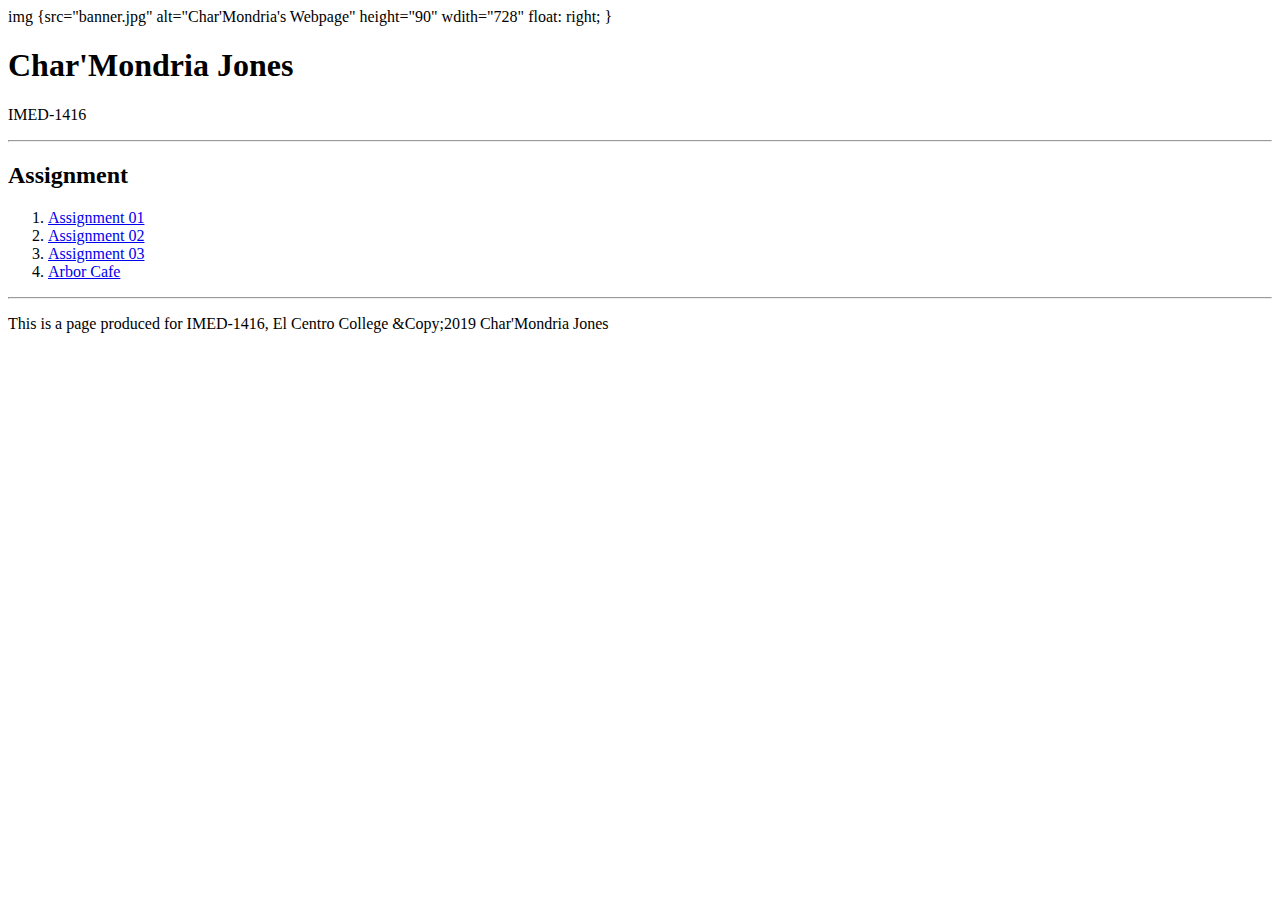
<file: index.html>
<!DOCTYPE html>
<html>
<head>
<title>Page Title</title>
</head>
<body>

  <header>
    img {src="banner.jpg" alt="Char'Mondria's Webpage" height="90" wdith="728"
  float: right;
}
 </header>   
  
  <h1>Char'Mondria Jones</h1>
  <p>IMED-1416</p>
  
<hr>
  
  <h2>Assignment</h2>
  
  <ol>
    <li><a href = "/week03/assignment01.html">Assignment 01</a></li>
  <li><a href = "/week03/assignment02.html">Assignment 02</a></li>
 <li><a href = "/week04/assignment03.html">Assignment 03</a></li> 
  <li><a href = "/arbor/arbor.html">Arbor Cafe</a></li>
</ol>

<footer>
  <hr>
  <p>This is a page produced for IMED-1416, El Centro College &Copy;2019 Char'Mondria Jones</p>
</footer>

</body>
</html>
</file>
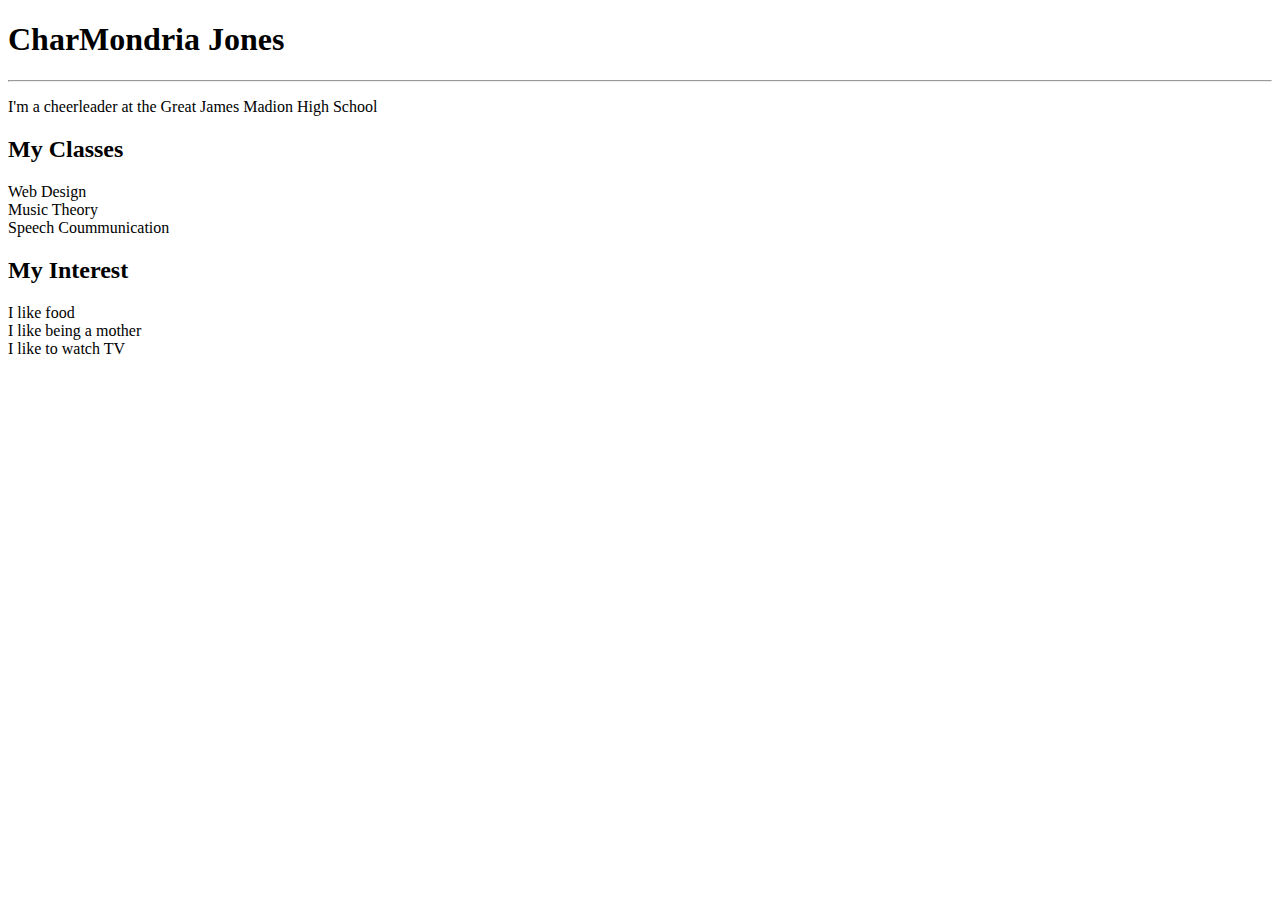
<file: assignment01.html>
<!DOCTYPE html>
<html>
<head>
<title>Page Title</title>
</head>
<body>

<h1>CharMondria Jones</h1>
<hr>
<p>I'm a cheerleader at the Great James Madion High School</p>

<h2>My Classes</h2>

<o1>
<li>Web Design</li>
<li>Music Theory</li>
<li>Speech Coummunication</li>

</o1>

<h2>My Interest</h2>
<u1>
<li> I like food</li>
<li> I like being a mother</li>
<li> I like to watch TV</li>
</u1>
</body>
</html>
</file>
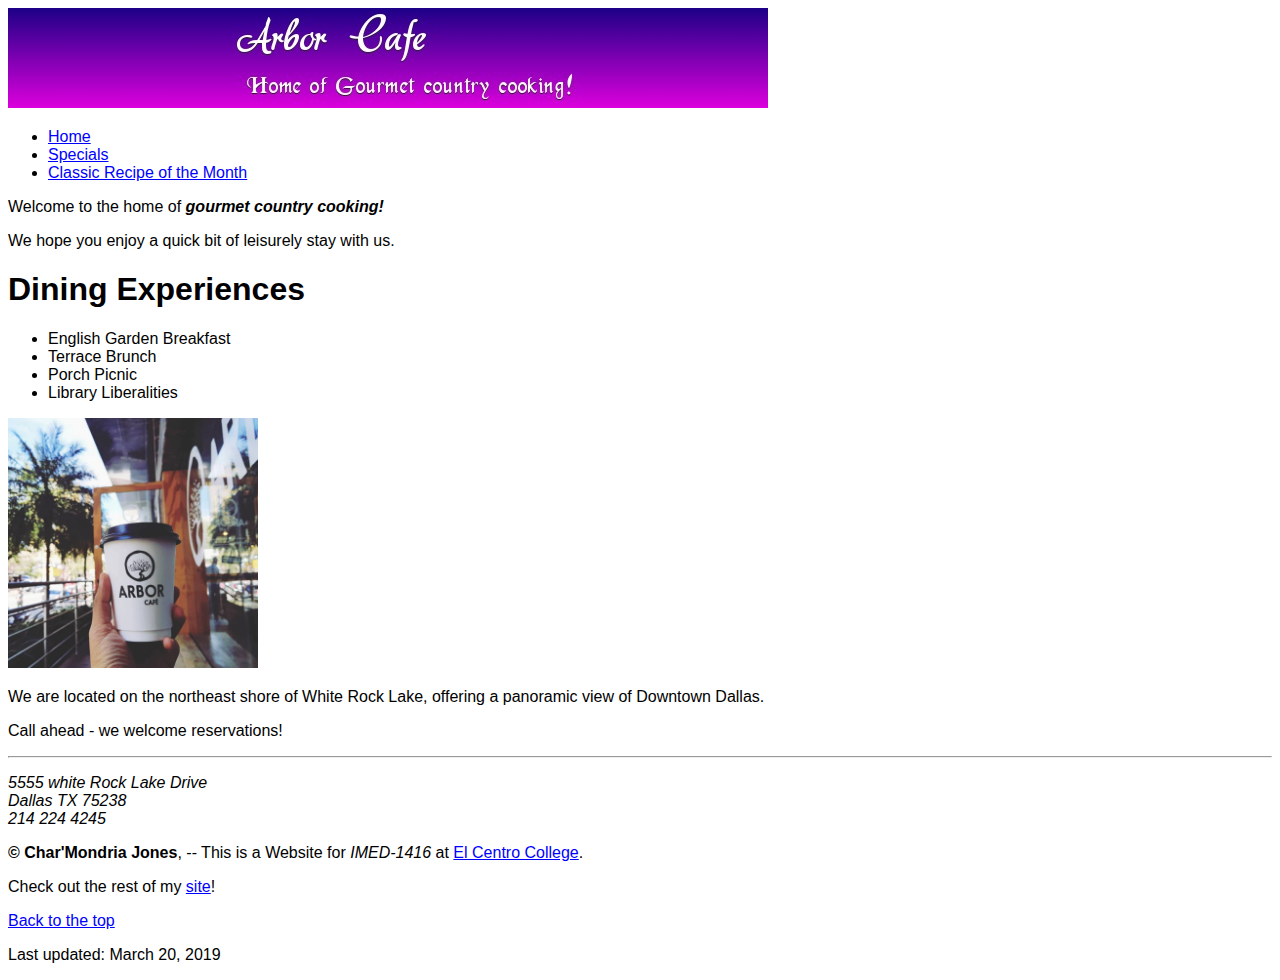
<file: arbor/arbor.html>
<!DOCTYPE html>
<html>
   <head>
      <title>Arbor Cafe - Home</title>
  
   <link rel="stylesheet" type="text/css" href="styles/arbor.css" />
   
   </head>
   <body>
      <header>
          <img src="arborlogo.jpg" alt="Arbor Cafe" height="100" width="760">
      </header>
      <nav>
        <ul>
           <li><a href="/arbor/arbor.html">Home</a></li>
          <li><a href="/arbor/specials.html">Specials</a></li>
          <li><a href="/arbor/recipe.html">Classic Recipe of the Month</a></li>
        </ul>
      </nav>
      <main>
         <section>
            <article>
            
               <p>Welcome to the home of <strong><em>gourmet country cooking!</em></strong></p> 
           <p>We hope you enjoy a quick bit of leisurely stay with us.</p>
           
           <h1>Dining Experiences</h1>
           
           <ul>
             <li>English Garden Breakfast</li>
              <li>Terrace Brunch</li>
              <li>Porch Picnic</li>
              <li>Library Liberalities</li>
           </ul>
            
            </article>
         </section>
         <aside class="right">
         
         <img src="arbor.jpg" alt="Arbor Cafe" height="250" width="250">
                                  
         
         </aside>
      
         <p>We are located on the northeast shore of White Rock Lake, offering a panoramic view of Downtown Dallas.</p>
         <p>Call ahead - we welcome reservations!</p>
      
      </main>
      <footer id="footer">
         <hr>
         <p><em>5555 white Rock Lake Drive<br>
            Dallas TX 75238<br>
            214 224 4245</em></p>
         
         <p><strong>&copy; Char'Mondria Jones</strong>, -- This is a Website for <em>IMED-1416</em> at <a href="http://www.elcentrocollege.edu">El Centro College</a>.</p>
         <p> Check out the rest of my <a href="https://Shaderiaaa.github.io">site</a>!</p>
     
         <p><a href="#top">Back to the top</a></p> 
         <p>Last updated: March 20, 2019</p> 
         
      </footer>
   </body>
</html>
</file>
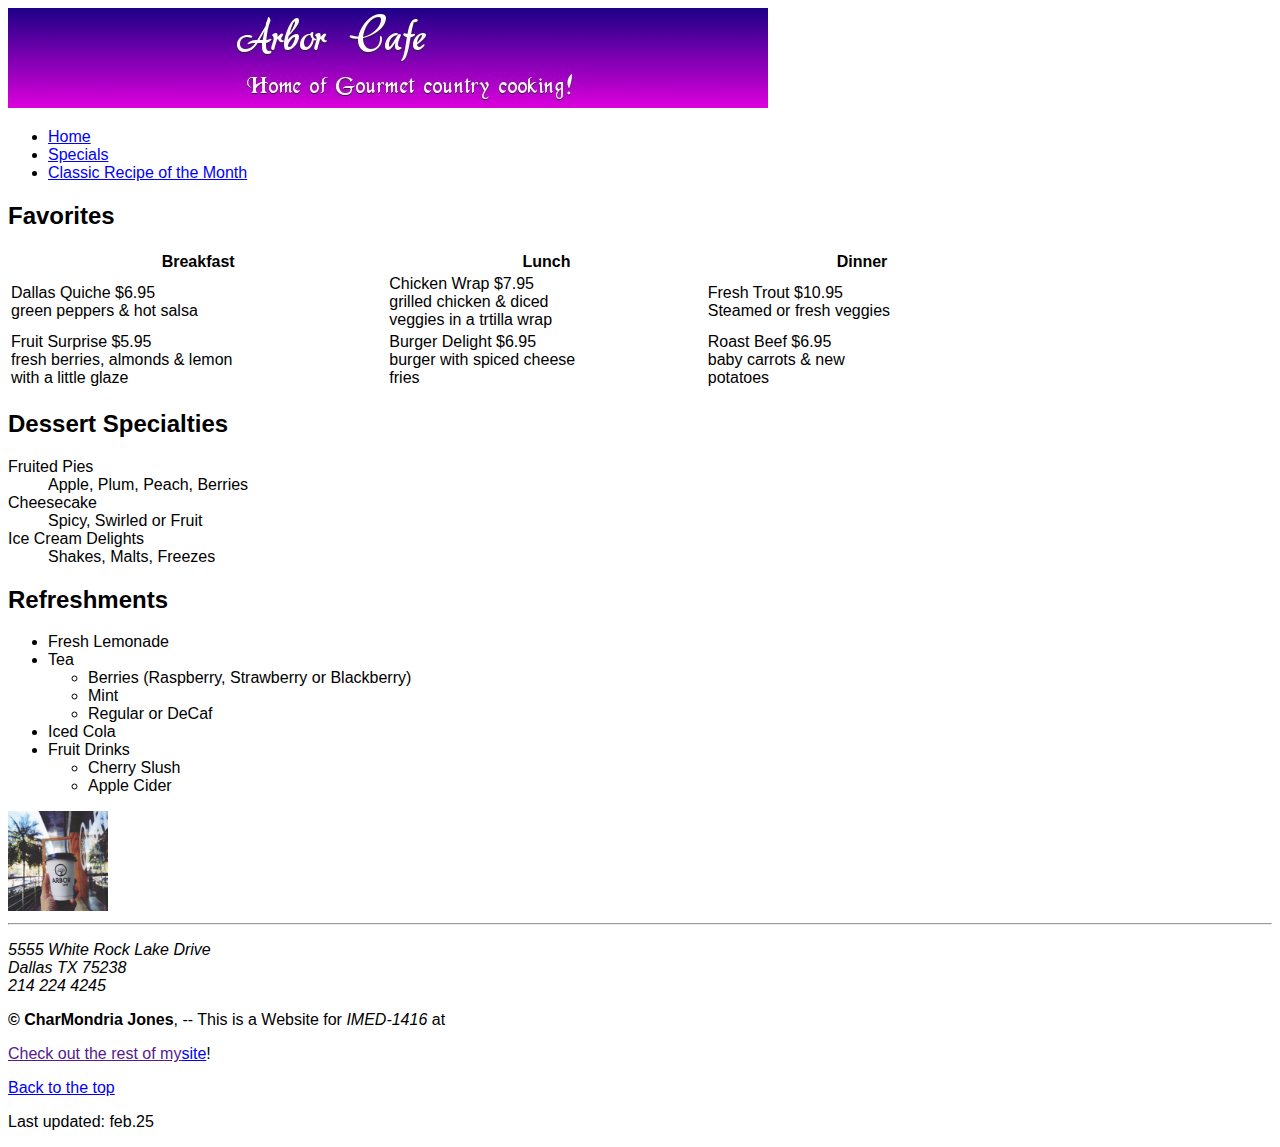
<file: arbor/specials.html>
<!DocTYPE html>
<html>
   <head>
      <title>Abor Cafe - Home</title>
      
      <link rel="stylesheet" type="text/css" href="styles/arbor.css"/>
  
   </head>
   <body>
      <header>
         
         <img src="arborlogo.jpg" alt="Arbor Cafe" height="100" width="760"
      </header>
      <nav>
        <ul>
           <li><a href="/arbor/arbor.html">Home</a></li>
          <li><a href="/arbor/specials.html">Specials</a></li>
          <li><a href="/arbor/recipe.html">Classic Recipe of the Month</a></li>
        </ul>
      </nav>
      <main>
         <section>
            <article>
               <!DOCTYPE html>
<html>
<body>
<h2>Favorites</h2>
<table style="width:80%">
  <tr>
    <th>Breakfast</th>
    <th>Lunch</th> 
    <th>Dinner</th>
  </tr>
  <tr>
    <td>Dallas Quiche $6.95<br>
    green peppers &amp; hot 
    salsa</td>
    <td>Chicken Wrap $7.95<br>
    grilled chicken &amp;
    diced<br>
    veggies in a trtilla
    wrap</td>
    <td>Fresh Trout $10.95<br>
    Steamed or fresh veggies</td>
  </tr>
  <tr>
    <td>Fruit Surprise $5.95<br>
    fresh berries, almonds &amp; lemon</br>
    with a little glaze</td>
    <td>Burger Delight $6.95<br>
	burger with spiced cheese<br>
    fries</td>
    <td>Roast Beef $6.95<br>
	baby carrots &amp; new<br>
    potatoes</td>
  </tr>
</table>

		    <h2>Dessert Specialties</h2>
<dl>
	<dt> Fruited Pies</dt>
<dd>Apple, Plum, Peach, Berries</dd>
<dt>Cheesecake</dt>
	<dd>Spicy, Swirled or Fruit</dd>
	<dt>Ice Cream Delights</dt>
<dd>Shakes, Malts, Freezes<dd>
</dl>
	<h2>Refreshments</h2>

	<ul>
		<li>Fresh Lemonade</li>
		<li>Tea
		
			<ul>
		
				<li>Berries (Raspberry, Strawberry or Blackberry)</li>
				<li>Mint</li>
				<li>Regular or DeCaf</li>

			</ul>
			
		</li>

		<li>Iced Cola</li>
		<li>Fruit Drinks

			<ul>
	
				<li>Cherry Slush</li>
				<li>Apple Cider</li>

			</ul>

		</li>
		
	</ul>	    
</body>
</html>
               
            </article>
         </section>
         <aside>
         
         <img src="arbor.jpg" alt="Arbor Cafe" height="100" width="100">
         
         </aside>
         
      
         
      </main>
      <footer>
         <hr>
      <p><em>5555 White Rock Lake Drive<br>
         Dallas TX 75238<br>
         214 224 4245</em></p>
         
         <p><strong>&copy; CharMondria Jones</strong>, -- This is a Website for <em>IMED-1416</em> at <a href=""http://www.elcentrocollege.edu"El Centro College.</a></p>
         <p>Check out the rest of my<a href="https://Shaderiaaa.github.io">site</a>!</p>
         <p><a href="#top">Back to the top</a></p>
         <p>Last updated: feb.25</p> 
         
      </footer>
   </body>
</html>
</file>
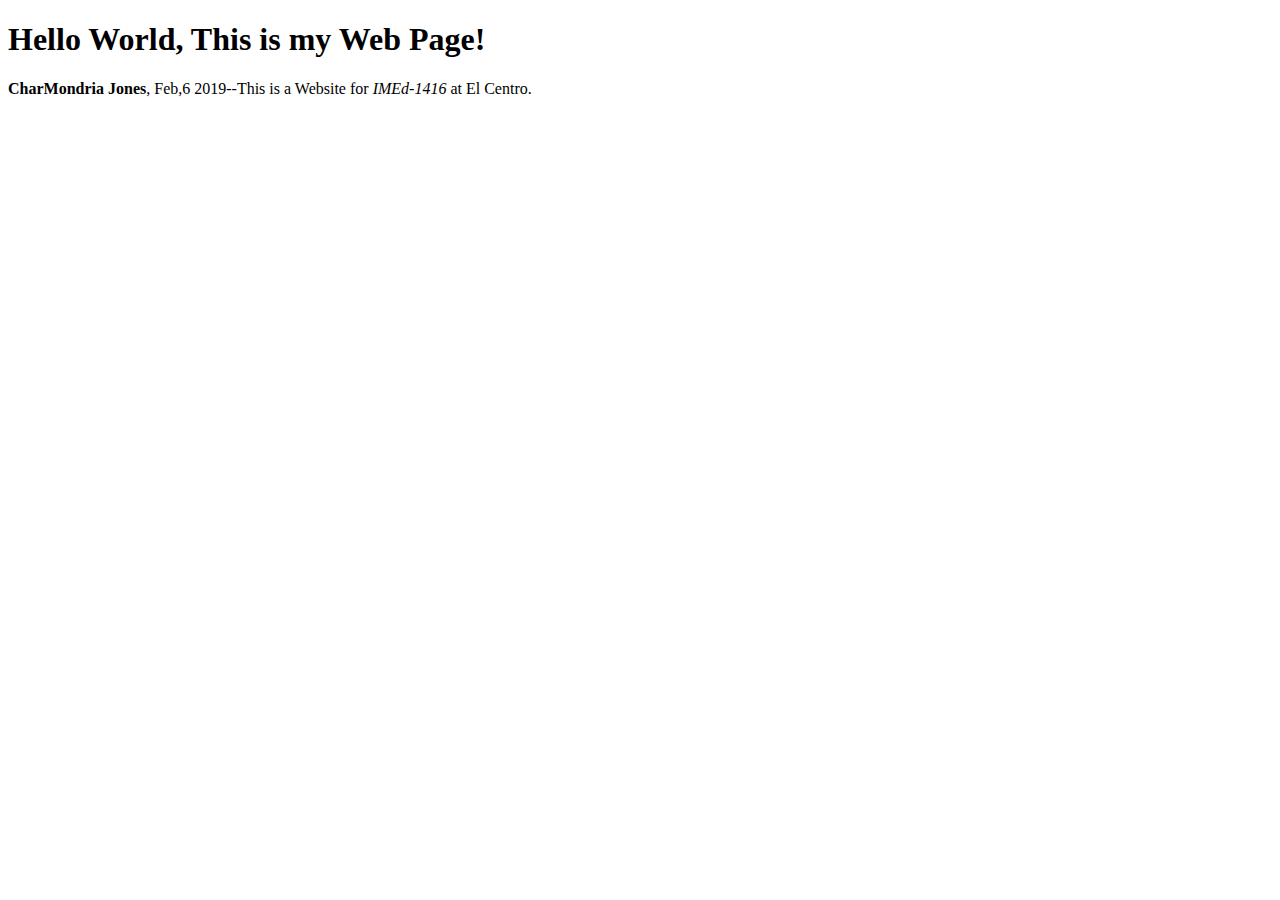
<file: templates/templates.html>
<!DOCTYPE html>
<html>
<head>
<title>CharMondria template</title>
</head>

<body>

<header>
<h1>Hello World, This is my Web Page!</h1>
</header>

<nav>
</nav>

<main>
     <section>
            <article>
            </article>
      </section>    
      <aside>
      </aside>
 </main>
 
 <footer>
 <p><strong>CharMondria Jones</strong>, Feb,6 2019--This is a Website for <em>IMEd-1416</em> at El Centro.</p>
 </footer>
 
 </body>
 </html>
</file>
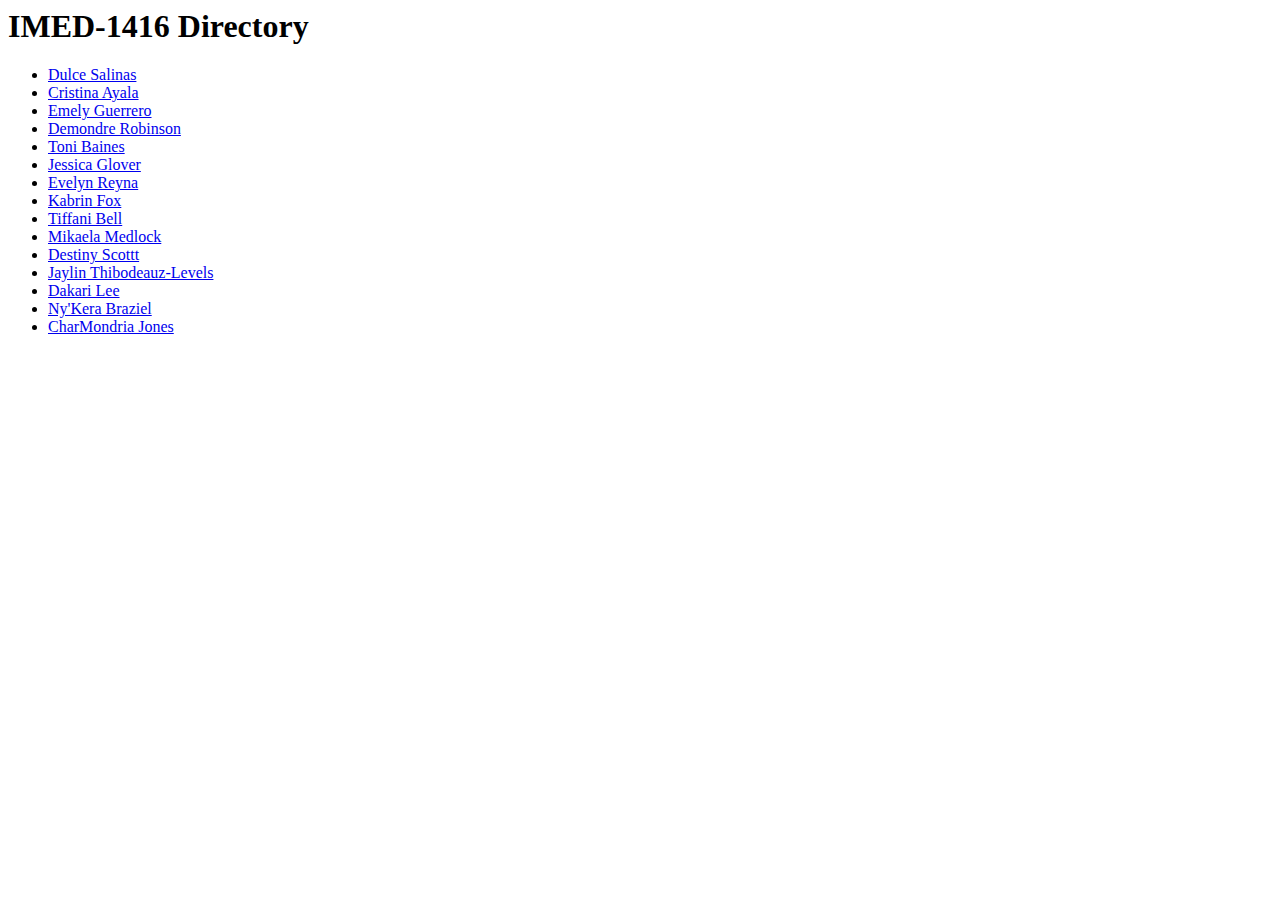
<file: week 04/assignment03.html>
<html>

<body>

 <h1>IMED-1416 Directory</h1>

 <ul>

<li><a href=https://Dulce1226.github.io"/>Dulce Salinas</a>
<li><a href=https://CristinaCAD.github.io"/>Cristina Ayala</a>
<li><a href=https://EmelyG.github.io/>Emely Guerrero</a>
<li><a href=https://DemondreR.github.io/>Demondre Robinson</a>
<li><a href=https://Tonibaines.github.io/>Toni Baines</a> 
<li><a href=https://jessicaglover.github.io/>Jessica Glover</a> 
<li><a href=https://ereyna2020.github.io/>Evelyn Reyna</a>   
<li><a href=https://kabrin16.github.io/>Kabrin Fox</a> 
<li><a href=https://tiffanibell01.github.io/>Tiffani Bell</a>   
<li><a href=https://mikaelam1.github.io/>Mikaela Medlock</a>   
<li><a href=https://destiny-scott.github.io/>Destiny Scottt</a>   
<li><a href=https://destiny-scott.github.io/>Jaylin Thibodeauz-Levels</a>  
<li><a href=https://destiny-scott.github.io/>Dakari Lee</a>  
<li><a href=https://Nykera.github.io/>Ny'Kera Braziel</a>  
<li><a href=https://shaderiaaa.github.io/>CharMondria Jones</a>    
  
  
</ul

</body>

</html>
</file>
<file: arbor/styles/arbor.css>
body{
  font-family: Arial, Helvetica, sans-serif;
  font-size: medium;
  color: black;
  margin 0px;
}
a:link {
  color: blue;
  text-decpration: underline;
}
a:visted {
  color: #990000;
  text-decoration: underline
}
a:hover {
  color:#006633;
  text-decoration: none;
  ]
  #footer {
    font-size:small;
    text-align: center;
    clear:both
  }
  .left {
         Float: Left;
         width: 70%
  }
  .right {
          Margin-left: 70%
  }
</file>
